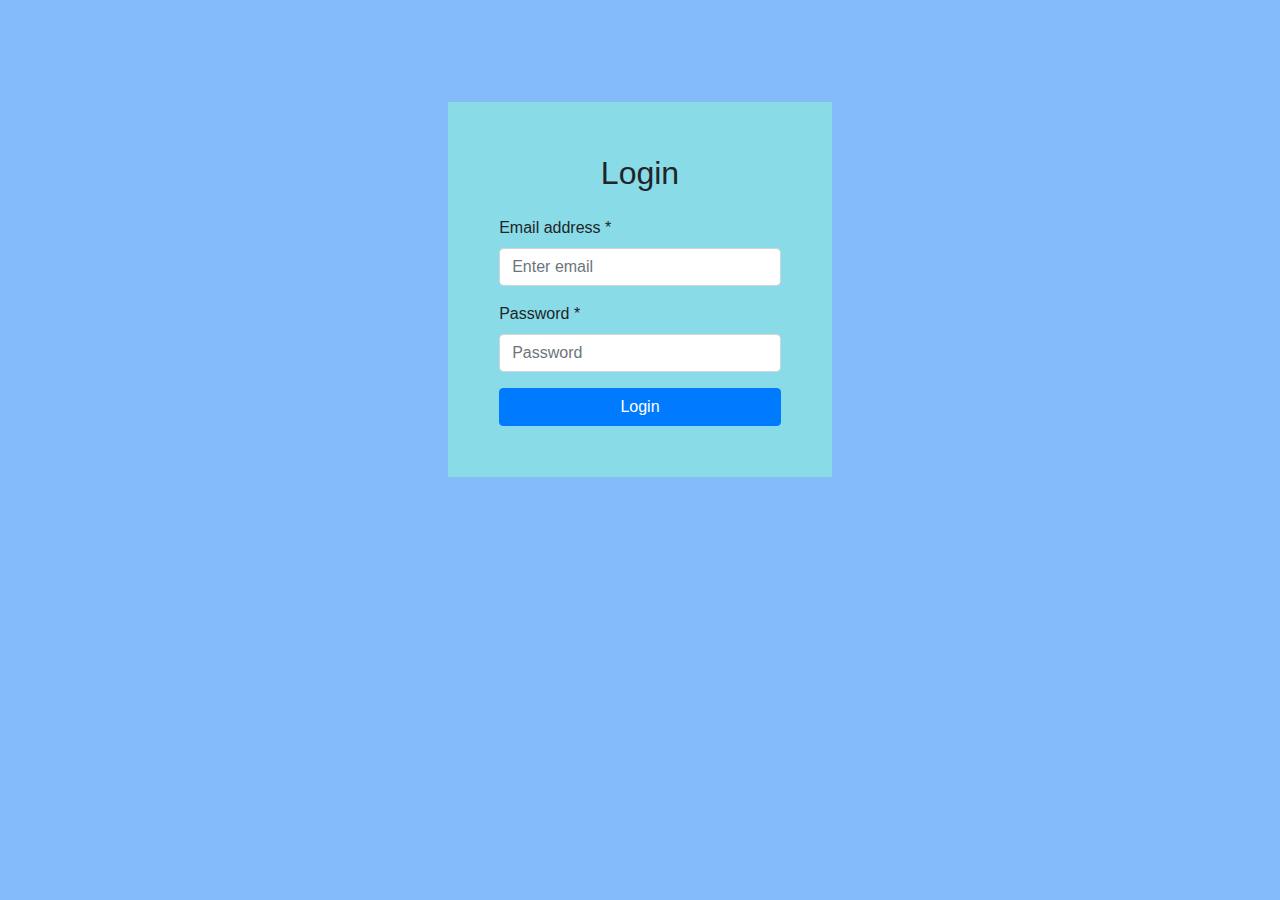
<file: login.html>
<!DOCTYPE html>
<html lang="en">
<head>
  <meta charset="UTF-8">
  <meta name="viewport" content="width=device-width, initial-scale=1.0">
  <title>Login Page</title>
  <!-- Bootstrap CSS -->
  <link href="https://stackpath.bootstrapcdn.com/bootstrap/4.5.2/css/bootstrap.min.css" rel="stylesheet">
  <style>
    body {
      background-color: #84bbf9;
    }
    .container {
      max-width: 30%;
      margin-top: 8%;
      padding: 4%;
      background-color: rgb(137, 220, 231);
    }
    .error-message {
      color: red;
      margin-top: 5px;
    }
  </style>
</head>
<body>
  <div class="container">
    <h2 class="text-center mb-4">Login</h2>
    <form id="loginForm">
      <div class="form-group">
        <label for="email">Email address <span>*</span></label>
        <input required type="email" class="form-control" id="email" placeholder="Enter email">
        <div class="error-message" id="errorMessagee" style="display: none;"></div>
      </div>
      <div class="form-group">
        <label for="password">Password <span>*</span></label>
        <input  required type="password" class="form-control" id="password" placeholder="Password">
        <div class="error-message" id="errorMessage" style="display: none;"></div>
      </div>
      <button type="button" class="btn btn-primary btn-block" onclick="login()">Login</button>
      
    </form>
  </div>
  <!-- Bootstrap JS -->
  <script src="https://stackpath.bootstrapcdn.com/bootstrap/4.5.2/js/bootstrap.min.js"></script>
  <script>
    function login() {
      var email = document.getElementById("email").value;
      var password = document.getElementById("password").value;
      var errorMessage = document.getElementById("errorMessage");
      var errorMessagee = document.getElementById("errorMessagee");

      // Clear previous error message
      errorMessage.style.display = "none";
      errorMessage.innerText = "";
      // Clear previous error message
      errorMessagee.style.display = "none";
      errorMessagee.innerText = "";


      // Simple validation
      if (email.trim() === "") {
        errorMessagee.innerText = "Please enter email.";
        errorMessagee.style.display = "block";
        return;
      }
      if (!email.includes("@")) {
        errorMessagee.innerText = "Please enter a valid email address.";
        errorMessagee.style.display = "block";
    return;
}
      if (password.trim() === "") {
        errorMessage.innerText = "Please enter password.";
        errorMessage.style.display = "block";
        return;
      }
    if (password.length < 5) {
        errorMessage.innerText = "Password must be at least 5 characters long.";
        errorMessage.style.display = "block";
    return;
}
 // Store form data in an object
 var formData = {
        email: email,
        password: password
      };

      // Push the form data object into the array
      formDataArray.push(formData);

      // Display the form data array in the console
      console.log("Form Data Array:", formDataArray);
      // Your login logic here
      console.log("Email:", email);
      console.log("Password:", password);
      document.getElementById("loginForm").reset();
    }
  </script>
</body>
</html>
</file>
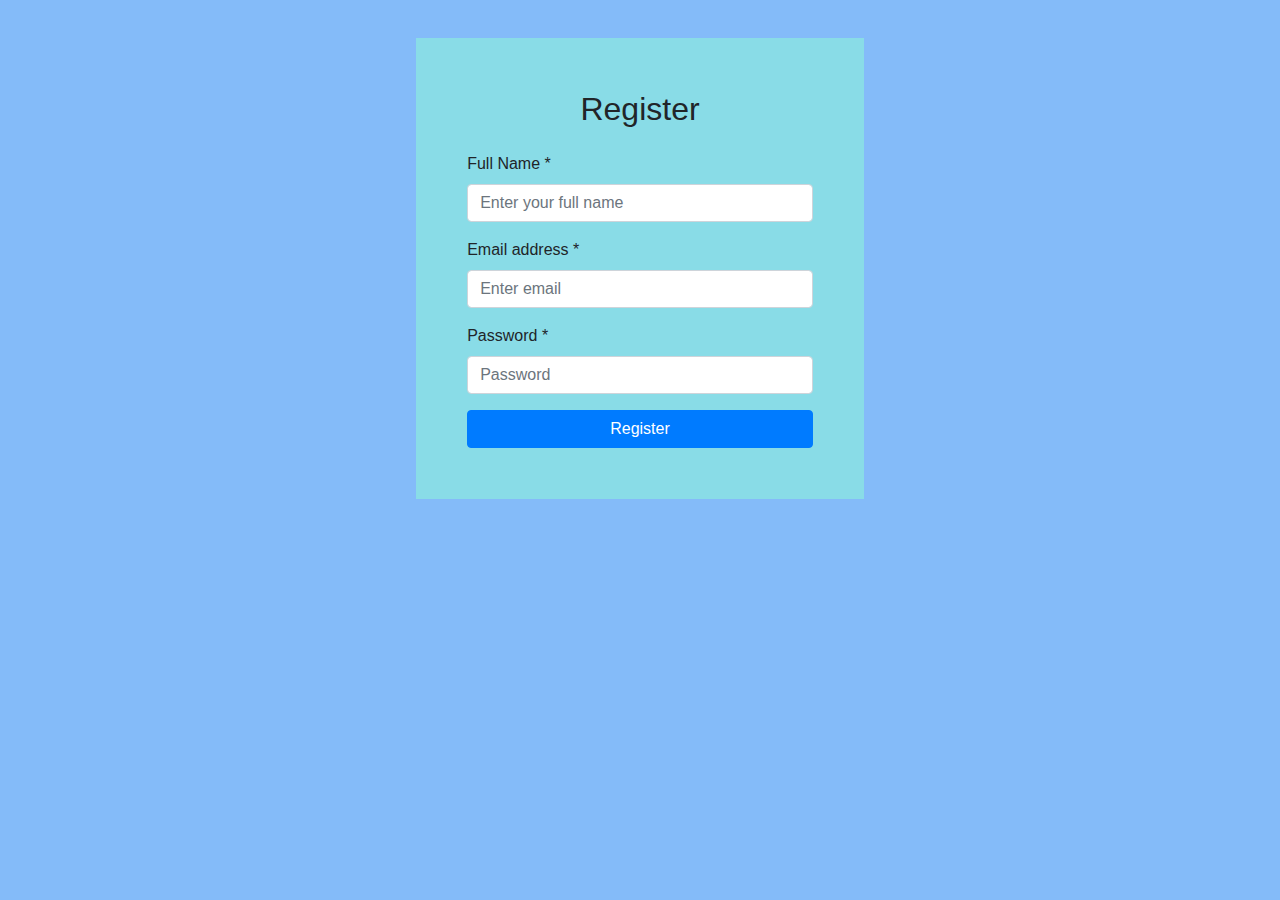
<file: register.html>
<!DOCTYPE html>
<html lang="en">
<head>
  <meta charset="UTF-8">
  <meta name="viewport" content="width=device-width, initial-scale=1.0">
  <title>Register Page</title>
  <!-- Bootstrap CSS -->
  <link href="https://stackpath.bootstrapcdn.com/bootstrap/4.5.2/css/bootstrap.min.css" rel="stylesheet">
  <style>
    body {
      background-color: #84bbf9;
    }
    .container {
      max-width: 35%;
      margin-top: 3%;
      padding: 4%;
      background-color: rgb(137, 220, 231);
    }
    .error-message {
      color: red;
      margin-top: 5px;
    }
  </style>
</head>
<body>
  <div class="container">
    <h2 class="text-center mb-4">Register</h2>
    <form id="registerForm">
      <div class="form-group">
        <label for="name">Full Name <span>*</span></label>
        <input required type="text" class="form-control" id="name" placeholder="Enter your full name">
        <div class="error-message" id="errorMessageName" style="display: none;"></div>
      </div>
      <div class="form-group">
        <label for="email">Email address <span>*</span></label>
        <input required type="email" class="form-control" id="email" placeholder="Enter email">
        <div class="error-message" id="errorMessageEmail" style="display: none;"></div>
      </div>
      <div class="form-group">
        <label for="password">Password <span>*</span></label>
        <input required type="password" class="form-control" id="password" placeholder="Password">
        <div class="error-message" id="errorMessagePassword" style="display: none;"></div>
      </div>
      <button type="button" class="btn btn-primary btn-block" onclick="register()">Register</button>
    </form>
  </div>
  <!-- Bootstrap JS -->
  <script src="https://stackpath.bootstrapcdn.com/bootstrap/4.5.2/js/bootstrap.min.js"></script>
  <script>
    var formDataArray = []; // Array to store form data in client-side

    function register() {
      var name = document.getElementById("name").value;
      var email = document.getElementById("email").value;
      var password = document.getElementById("password").value;
      var errorMessageName = document.getElementById("errorMessageName");
      var errorMessageEmail = document.getElementById("errorMessageEmail");
      var errorMessagePassword = document.getElementById("errorMessagePassword");

      // Clear previous error messages
      errorMessageName.style.display = "none";
      errorMessageName.innerText = "";
      errorMessageEmail.style.display = "none";
      errorMessageEmail.innerText = "";
      errorMessagePassword.style.display = "none";
      errorMessagePassword.innerText = "";

      // Simple validation
      if (name.trim() === "") {
        errorMessageName.innerText = "Please enter name.";
        errorMessageName.style.display = "block";
        return;
      }
      if (email.trim() === "") {
        errorMessageEmail.innerText = "Please enter email.";
        errorMessageEmail.style.display = "block";
        return;
      }
      if (!email.includes("@")) {
        errorMessageEmail.innerText = "Please enter a valid email address.";
        errorMessageEmail.style.display = "block";
        return;
      }
      if (password.trim() === "") {
        errorMessagePassword.innerText = "Please enter password.";
        errorMessagePassword.style.display = "block";
        return;
      }
      if (password.length < 5) {
        errorMessagePassword.innerText = "Password must be at least 5 characters long.";
        errorMessagePassword.style.display = "block";
        return;
      }

      // Store form data in an object
      var formData = {
        name: name,
        email: email,
        password: password
      };

      // Push the form data object into the array
      formDataArray.push(formData);
      console.log(formData);

      // Store data in local storage
      localStorage.setItem('formDataArray', JSON.stringify(formDataArray));

      // Redirect to new page
      window.location.href = "registration-success-page.html";
    }
  </script>
</body>
</html>
</file>
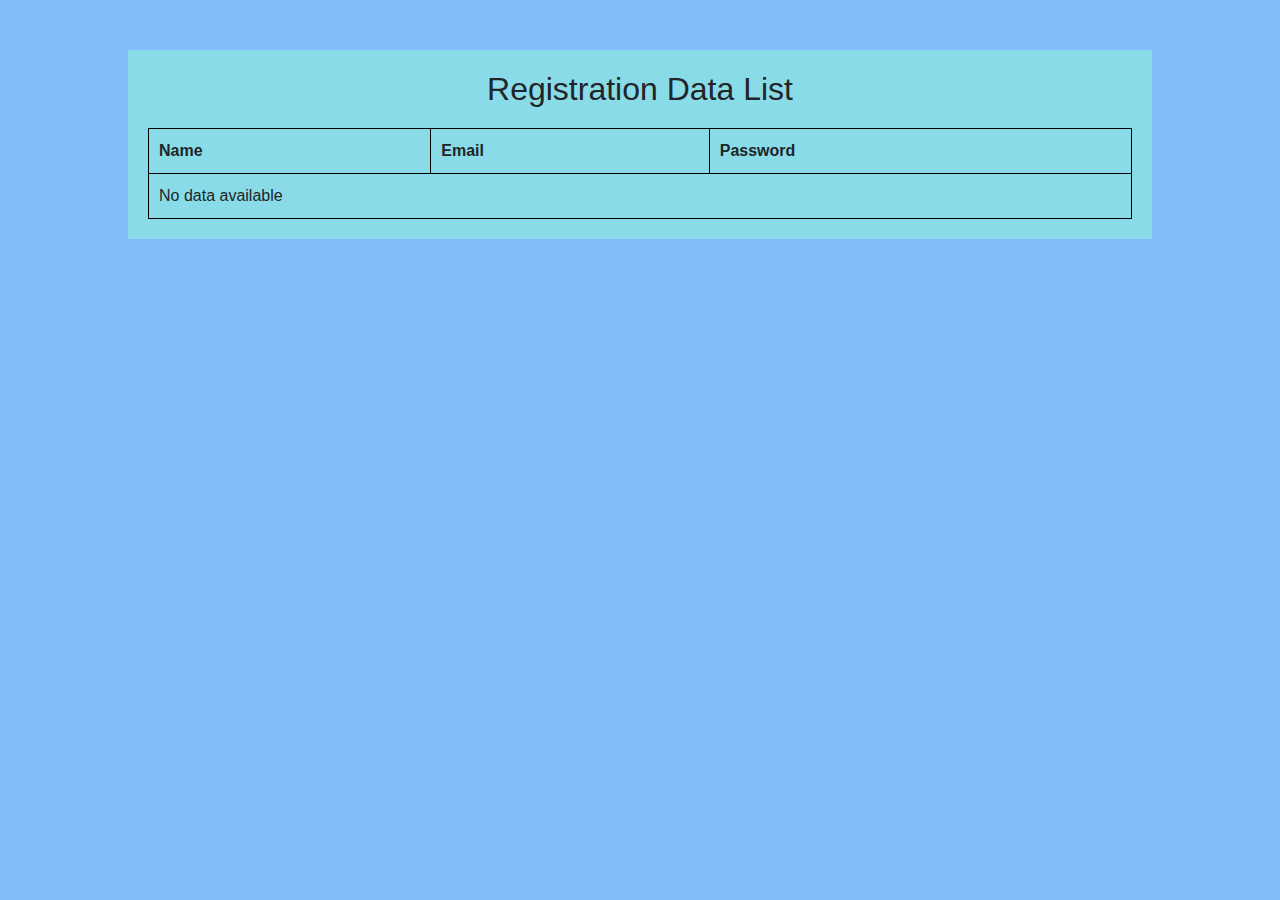
<file: registration-success-page.html>
<!DOCTYPE html>
<html lang="en">
<head>
  <meta charset="UTF-8">
  <meta name="viewport" content="width=device-width, initial-scale=1.0">
  <title>Registration Success</title>
  <!-- Bootstrap CSS -->
  <link href="https://stackpath.bootstrapcdn.com/bootstrap/4.5.2/css/bootstrap.min.css" rel="stylesheet">
  <style>
    body {
      background-color: #84bbf9;
    }
    .container {
      max-width: 80%;
      margin: 50px auto;
      padding: 20px;
      background-color: rgb(137, 220, 231);
    }
    h2 {
      text-align: center;
    }
    table {
      width: 100%;
      border-collapse: collapse;
      margin-top: 20px;
    }
    table, th, td {
      border: 1px solid black;
    }
    th, td {
      padding: 10px;
      text-align: left;
    }
  </style>
</head>
<body>
  <div class="container">
    <h2>Registration Data List</h2>
    <table>
      <thead>
        <tr>
          <th>Name</th>
          <th>Email</th>
          <th>Password</th>
        </tr>
      </thead>
      <tbody id="dataListBody">
        <!-- Data will be dynamically added here -->
      </tbody>
    </table>
  </div>
  <!-- Bootstrap JS -->
  <script src="https://stackpath.bootstrapcdn.com/bootstrap/4.5.2/js/bootstrap.min.js"></script>
  <script>
    // Retrieve data from local storage
    var formDataArray = JSON.parse(localStorage.getItem('formDataArray'));

    // Display data in table
    var dataListBody = document.getElementById("dataListBody");
    if (formDataArray && formDataArray.length > 0) {
      formDataArray.forEach(function(data) {
        var row = "<tr><td>" + data.name + "</td><td>" + data.email + "</td><td>" + data.password + "</td></tr>";
        dataListBody.innerHTML += row;
      });
    } else {
      dataListBody.innerHTML = "<tr><td colspan='3'>No data available</td></tr>";
    }
  </script>
</body>
</html>
</file>
